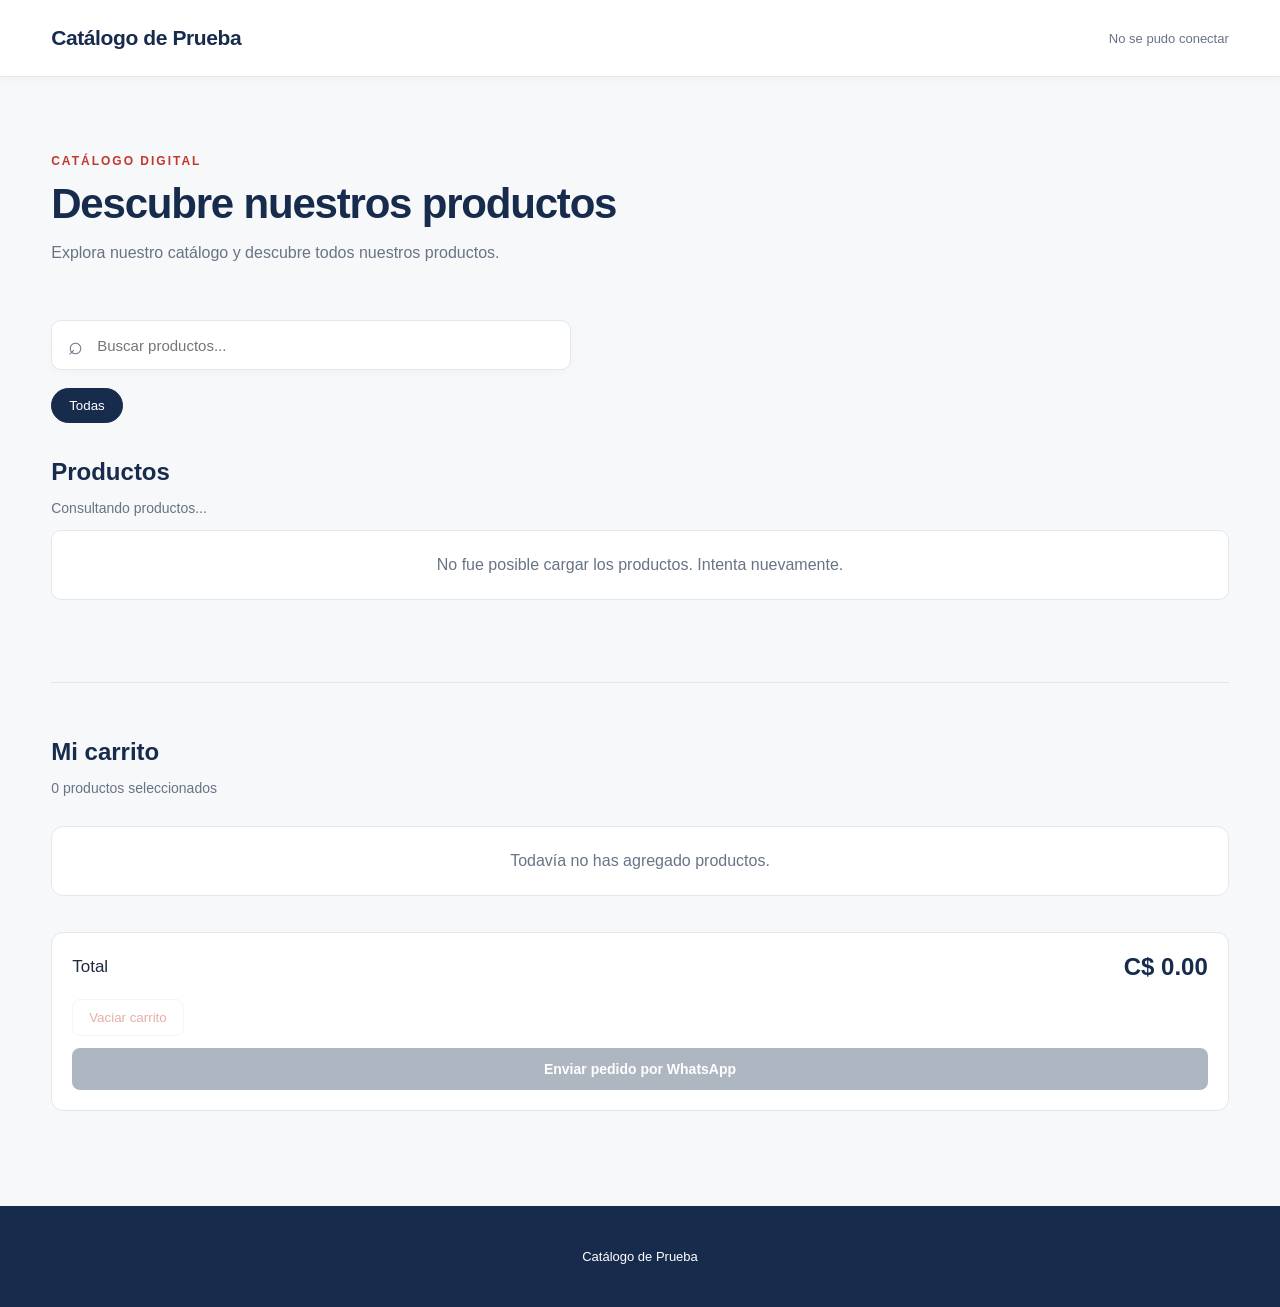
<file: index.html>
<!DOCTYPE html>
<html lang="es">
<head>
  <meta charset="UTF-8">
  <meta name="viewport" content="width=device-width, initial-scale=1.0">

  <title>Catálogo de prueba</title>

  <meta name="description" content="Catálogo digital de productos">

  <link rel="stylesheet" href="style.css">
</head>

<body>

  <header class="encabezado">
    <div class="contenedor encabezado-interior">

      <a href="#" class="marca">
        <img id="logoNegocio" class="logo" alt="Logo del negocio">
        <span id="nombreNegocio">Catálogo de prueba</span>
      </a>

      <div class="estado-conexion" id="estadoConexion">
        Cargando catálogo...
      </div>

    </div>
  </header>

  <main class="contenedor">

    <section class="presentacion">
      <p class="etiqueta">CATÁLOGO DIGITAL</p>
      <h1 id="tituloCatalogo">Nuestros productos</h1>
      <p id="descripcionNegocio">
        Descubre nuestros productos.
      </p>
    </section>

    <section class="herramientas">

      <div class="buscador">
        <span>⌕</span>
        <input
          type="search"
          id="buscarProducto"
          placeholder="Buscar productos..."
          autocomplete="off"
        >
      </div>

      <div class="categorias" id="listaCategorias">
        <button class="categoria activa" data-categoria="TODAS">
          Todas
        </button>
      </div>

    </section>

    <section class="seccion-productos">

      <div class="titulo-seccion">
        <div>
          <h2>Productos</h2>
          <p id="cantidadProductos">Consultando productos...</p>
        </div>
      </div>

      <div id="mensajeEstado" class="mensaje-estado">
        Estamos cargando el catálogo...
      </div>

      <div id="contenedorProductos" class="productos-grid"></div>

    </section>
        <!-- CARRITO DE COMPRAS -->

    <section class="seccion-carrito" id="seccionCarrito">

      <div class="titulo-seccion">
        <div>
          <h2>Mi carrito</h2>
          <p id="cantidadCarrito">0 productos seleccionados</p>
        </div>
      </div>

      <div class="carrito-contenido">

        <div id="listaCarrito" class="lista-carrito">
          <p class="carrito-vacio">
            Todavía no has agregado productos.
          </p>
        </div>

        <div class="carrito-resumen">

          <div class="carrito-total">
            <span>Total</span>
            <strong id="totalCarrito">C$ 0.00</strong>
          </div>

          <button
            type="button"
            id="vaciarCarrito"
            class="boton-vaciar"
            disabled
          >
            Vaciar carrito
          </button>

          <button
            type="button"
            id="enviarWhatsApp"
            class="boton-whatsapp"
            disabled
          >
            Enviar pedido por WhatsApp
          </button>
        </div>

      </div>

    </section>
  </main>

  <footer class="pie">
    <p id="pieNegocio">Catálogo digital</p>
  </footer>

  <script src="config.js"></script>
  <script src="app.js"></script>

</body>
</html>
</file>
<file: style.css>
:root {
  /* Colores principales del catálogo */
  --color-principal: #172B4D;
  --color-secundario: #426B9A;
  --color-fondo: #F7F8FA;
  --color-tarjetas: #FFFFFF;
  --color-texto: #202B3C;
  --color-texto-secundario: #687386;
  --color-borde: #E2E7EE;

  /* Compatibilidad con los estilos existentes */
  --color-gris: var(--color-texto-secundario);
  --color-blanco: var(--color-tarjetas);
}


* {
  box-sizing: border-box;
}

body {
  margin: 0;
  font-family: Arial, Helvetica, sans-serif;
  background: var(--color-fondo);
  color: var(--color-texto);
}

.contenedor {
  width: min(1180px, 92%);
  margin: auto;
}

/* ENCABEZADO */

.encabezado {
  background: var(--color-blanco);
  border-bottom: 1px solid var(--color-borde);
}

.encabezado-interior {
  min-height: 76px;
  display: flex;
  align-items: center;
  justify-content: space-between;
  gap: 15px;
}

.marca {
  display: flex;
  align-items: center;
  gap: 12px;
  text-decoration: none;
  color: var(--color-principal);
  font-size: 21px;
  font-weight: bold;
}

.logo {
  width: 45px;
  height: 45px;
  object-fit: contain;
  display: none;
}

.estado-conexion {
  color: var(--color-gris);
  font-size: 13px;
}

/* PRESENTACIÓN */

.presentacion {
  padding: 55px 0 35px;
}

.etiqueta {
  color: var(--color-secundario);
  font-size: 12px;
  font-weight: bold;
  letter-spacing: 2px;
}

.presentacion h1 {
  margin: 10px 0;
  font-size: clamp(28px, 5vw, 42px);
  color: var(--color-principal);
}

.presentacion p:last-child {
  color: var(--color-gris);
  font-size: 16px;
}

/* BUSCADOR */

.herramientas {
  margin-bottom: 35px;
}

.buscador {
  max-width: 520px;
  display: flex;
  align-items: center;
  gap: 12px;
  background: var(--color-blanco);
  border: 1px solid var(--color-borde);
  border-radius: 10px;
  padding: 0 16px;
}

.buscador span {
  font-size: 25px;
  color: var(--color-gris);
}

.buscador input {
  width: 100%;
  height: 48px;
  border: none;
  outline: none;
  font-size: 15px;
  background: transparent;
}

/* CATEGORÍAS */

.categorias {
  display: flex;
  gap: 9px;
  flex-wrap: wrap;
  margin-top: 18px;
}

.categoria {
  border: 1px solid var(--color-borde);
  background: var(--color-blanco);
  color: var(--color-texto);
  border-radius: 20px;
  padding: 9px 17px;
  cursor: pointer;
}

.categoria:hover,
.categoria.activa {
  background: var(--color-principal);
  color: var(--color-blanco);
  border-color: var(--color-principal);
}

/* PRODUCTOS */

.seccion-productos {
  padding-bottom: 60px;
}

.titulo-seccion h2 {
  color: var(--color-principal);
  margin-bottom: 5px;
}

.titulo-seccion p {
  color: var(--color-gris);
  font-size: 14px;
}

.productos-grid {
  display: grid;
  grid-template-columns: repeat(4, minmax(0, 1fr));
  gap: 22px;
  margin-top: 22px;
}

.producto {
  background: var(--color-blanco);
  border: 1px solid var(--color-borde);
  border-radius: 12px;
  overflow: hidden;
  transition: transform 0.2s, box-shadow 0.2s;
}

.producto:hover {
  transform: translateY(-3px);
  box-shadow: 0 8px 25px rgba(20, 40, 70, 0.08);
}

.producto-imagen {
  height: 250px;
  background: #ffffff;
  display: flex;
  align-items: center;
  justify-content: center;
  overflow: hidden;
}

.producto-imagen img {
  width: 100%;
  height: 100%;
  object-fit: contain;
  padding: 8px;
}

.imagen-vacia {
  color: #8995a7;
  font-size: 14px;
}

.producto-contenido {
  padding: 17px;
}

.producto-categoria {
  color: var(--color-secundario);
  font-size: 12px;
  text-transform: uppercase;
  font-weight: bold;
}

.producto h3 {
  margin: 9px 0;
  font-size: 17px;
}

.producto-descripcion {
  color: var(--color-gris);
  font-size: 13px;
  line-height: 1.5;
  min-height: 38px;
}

.producto-precio {
  margin-top: 15px;
  font-size: 21px;
  font-weight: bold;
  color: var(--color-principal);
}

.producto-existencia {
  margin-top: 9px;
  font-size: 12px;
  color: #26834c;
}

.producto-existencia.agotado {
  color: #c0392b;
}

.etiqueta-destacado {
  display: inline-block;
  background: #fff3d7;
  color: #926100;
  font-size: 11px;
  font-weight: bold;
  padding: 5px 9px;
  border-radius: 12px;
}

/* MENSAJES */

.mensaje-estado {
  padding: 25px;
  text-align: center;
  color: var(--color-gris);
  background: var(--color-blanco);
  border: 1px solid var(--color-borde);
  border-radius: 10px;
}

.mensaje-estado.oculto {
  display: none;
}

/* PIE */

.pie {
  background: var(--color-principal);
  color: white;
  text-align: center;
  padding: 24px;
  font-size: 13px;
}

/* RESPONSIVE */

@media (max-width: 900px) {
  .productos-grid {
    grid-template-columns: repeat(3, minmax(0, 1fr));
  }
}

@media (max-width: 650px) {
  .productos-grid {
    grid-template-columns: repeat(2, minmax(0, 1fr));
    gap: 12px;
  }

  .producto-imagen {
    height: 165px;
  }

  .producto-contenido {
    padding: 12px;
  }

  .producto h3 {
    font-size: 15px;
  }

  .producto-precio {
    font-size: 18px;
  }

  .presentacion {
    padding-top: 35px;
  }

  .estado-conexion {
    font-size: 11px;
    text-align: right;
  }
}

@media (max-width: 360px) {
  .productos-grid {
    grid-template-columns: 1fr;
  }
}
/* =================================
   MEJORAS VISUALES DEL CATÁLOGO
================================= */

:root {
  --color-principal: #172b4d;
  --color-secundario: #426b9a;
  --color-fondo: #f7f8fa;
}

/* Encabezado */

.encabezado {
  position: sticky;
  top: 0;
  z-index: 100;
  box-shadow: 0 2px 12px rgba(0, 0, 0, 0.04);
}

.marca {
  letter-spacing: -0.4px;
}

/* Presentación */

.presentacion {
  padding-top: 65px;
  padding-bottom: 42px;
}

.presentacion h1 {
  letter-spacing: -1.2px;
  line-height: 1.15;
}

/* Buscador */

.buscador {
  box-shadow: 0 3px 12px rgba(0, 0, 0, 0.025);
  transition: border-color 0.2s;
}

.buscador:focus-within {
  border-color: var(--color-secundario);
}

/* Categorías */

.categoria {
  transition: all 0.2s ease;
}

.categoria:hover {
  transform: translateY(-1px);
}

/* Tarjetas */

.producto {
  border-radius: 14px;
  border-color: #e8ebf0;
  box-shadow: 0 3px 12px rgba(20, 40, 70, 0.035);
}

.producto:hover {
  box-shadow: 0 12px 28px rgba(20, 40, 70, 0.10);
}

.producto-imagen {
  height: 250px;
  background: #f0f2f6;
}

.producto-imagen img {
  transition: transform 0.35s ease;
}

.producto:hover .producto-imagen img {
  transform: scale(1.04);
}

.imagen-vacia {
  font-size: 13px;
  color: #8b95a5;
}

.producto-contenido {
  padding: 19px;
}

.producto h3 {
  font-size: 17px;
  line-height: 1.4;
  color: #24334b;
}

.producto-descripcion {
  color: #788394;
  line-height: 1.6;
}

.producto-precio {
  font-size: 22px;
  letter-spacing: -0.4px;
  margin-top: 18px;
}

.producto-existencia {
  font-size: 12px;
  font-weight: 500;
}

/* Pie */

.pie {
  margin-top: 30px;
  padding: 30px 15px;
}

/* Adaptación móvil */

@media (max-width: 650px) {
  .presentacion {
    padding-top: 40px;
  }

  .producto-imagen {
    height: 180px;
  }

  .producto-contenido {
    padding: 14px;
  }
}
/* =================================
   CARRITO DE COMPRAS
================================= */

.seccion-carrito {
  padding: 35px 0 65px;
  border-top: 1px solid var(--color-borde);
}

.lista-carrito {
  display: flex;
  flex-direction: column;
  gap: 12px;
}

.carrito-vacio {
  background: white;
  border: 1px solid var(--color-borde);
  border-radius: 12px;
  padding: 25px;
  text-align: center;
  color: var(--color-gris);
}

.item-carrito {
  display: flex;
  align-items: center;
  justify-content: space-between;
  gap: 15px;
  background: white;
  border: 1px solid var(--color-borde);
  border-radius: 12px;
  padding: 16px;
}

.item-carrito-info {
  flex: 1;
}

.item-carrito-info h3 {
  margin: 0 0 7px;
  font-size: 15px;
}

.item-carrito-info p {
  margin: 0;
  color: var(--color-gris);
  font-size: 13px;
}

.controles-cantidad {
  display: flex;
  align-items: center;
  gap: 10px;
}

.controles-cantidad button {
  width: 32px;
  height: 32px;
  border: 1px solid var(--color-borde);
  border-radius: 7px;
  background: white;
  cursor: pointer;
  font-size: 18px;
}

.controles-cantidad button:hover {
  background: var(--color-fondo);
}

.cantidad-actual {
  min-width: 22px;
  text-align: center;
  font-weight: bold;
}

.boton-eliminar {
  border: none;
  background: transparent;
  color: #c0392b;
  cursor: pointer;
  font-size: 13px;
}

.carrito-resumen {
  margin-top: 20px;
  padding: 20px;
  background: white;
  border: 1px solid var(--color-borde);
  border-radius: 12px;
}

.carrito-total {
  display: flex;
  justify-content: space-between;
  align-items: center;
  font-size: 17px;
}

.carrito-total strong {
  color: var(--color-principal);
  font-size: 24px;
}

.boton-vaciar {
  margin-top: 18px;
  padding: 10px 16px;
  border: 1px solid var(--color-borde);
  border-radius: 8px;
  background: white;
  color: #c0392b;
  cursor: pointer;
}

.boton-vaciar:disabled {
  opacity: 0.4;
  cursor: not-allowed;
}

/* BOTÓN AGREGAR */

.boton-agregar {
  width: 100%;
  margin-top: 14px;
  padding: 11px;
  border: none;
  border-radius: 8px;
  background: var(--color-principal);
  color: white;
  font-weight: bold;
  cursor: pointer;
}

.boton-agregar:hover {
  background: var(--color-secundario);
}

.boton-agregar:disabled {
  background: #aeb6c2;
  cursor: not-allowed;
}

@media (max-width: 500px) {
  .item-carrito {
    flex-wrap: wrap;
  }

  .controles-cantidad {
    width: 100%;
    justify-content: flex-start;
  }
}
/* ALINEAR LOS BOTONES DE LAS TARJETAS */

.producto {
  display: flex;
  flex-direction: column;
  height: 100%;
}

.producto-contenido {
  display: flex;
  flex-direction: column;
  flex: 1;
}

.producto-descripcion {
  min-height: 38px;
}

.boton-agregar {
  margin-top: auto;
}

/* CORREGIR BOTÓN ELIMINAR */

.controles-cantidad .boton-eliminar {
  width: auto;
  min-width: 0;
  height: 32px;
  padding: 0 10px;
  border: 1px solid #f0d5d5;
  border-radius: 7px;
  background: #ffffff;
  color: #c0392b;
  font-size: 12px;
  white-space: nowrap;
}
/* BOTÓN DE WHATSAPP */

.boton-whatsapp {
  display: block;
  width: 100%;
  margin-top: 12px;
  padding: 13px 18px;
  border: none;
  border-radius: 8px;
  background: #168b55;
  color: white;
  font-size: 14px;
  font-weight: bold;
  cursor: pointer;
  transition: background 0.2s;
}

.boton-whatsapp:hover:not(:disabled) {
  background: #116f43;
}

.boton-whatsapp:disabled {
  background: #aeb6c2;
  cursor: not-allowed;
}
</file>
